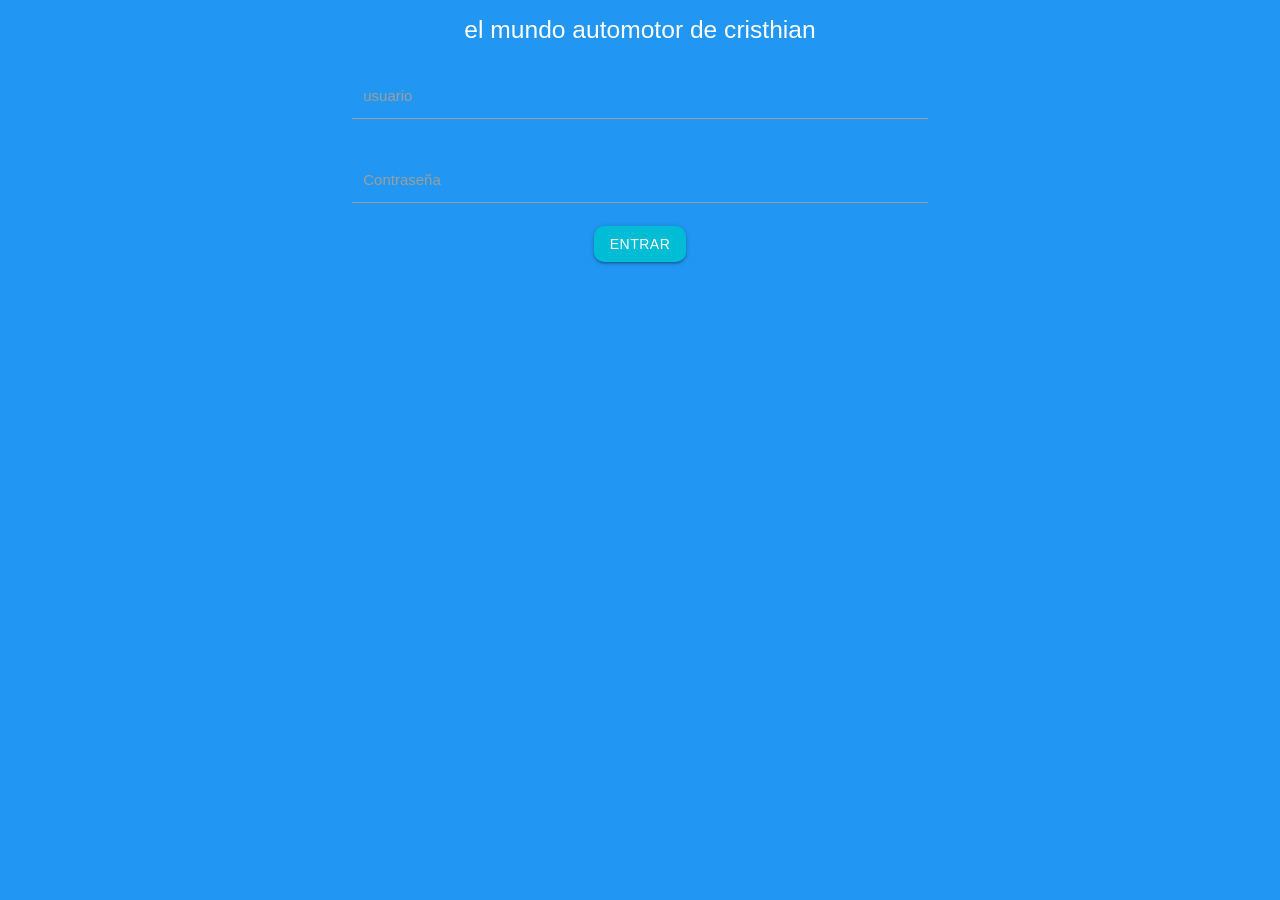
<file: Index.html>
<!DOCTYPE html>
<html lang="es">
<head>
	<meta charset="utf-8">
	<title>cristhian</title>
	<link rel="stylesheet" type="text/css" href="./css/materialize.min.css">
	<link rel="stylesheet" type="text/css" href="./css/style.css">
	<link rel="stylesheet" type="text/css" href="./css/sweetalert2.min.css">
</head>
<body class="blue">
       <div class="container" hiden="">
       	    <form action="" class="center-align">
       	    	  <h5>el mundo automotor de cristhian</h5>
       	    	  <div class="input-field col s3">
       	    	  	   <label for="usuario">usuario</label>
       	    	  	   <input id="usuario" type="text" name="usuario" class="col s2">
       	    	  </div>
       	    	  <div class="input-field col s3">
       	    	  	   <label for="password">Contraseña</label>
       	    	  	   <input id="Contraseña" name="password" type="password">
       	    	  </div>
       	    	  <div class="card-actions">
       	    	  	   <input id="entrar" type="button" name="" class="btn cyan" value="Entrar">
       	    	  </div>
       	    </form>
       </div>
       <script src="./js/jquery.js"></script>
       <script src="./js/sweetalert2.min.js"></script>
       <script src="./js/program.js"></script>
       <script src="./js/materialize.min.js"></script>
</body>
</html>
</file>
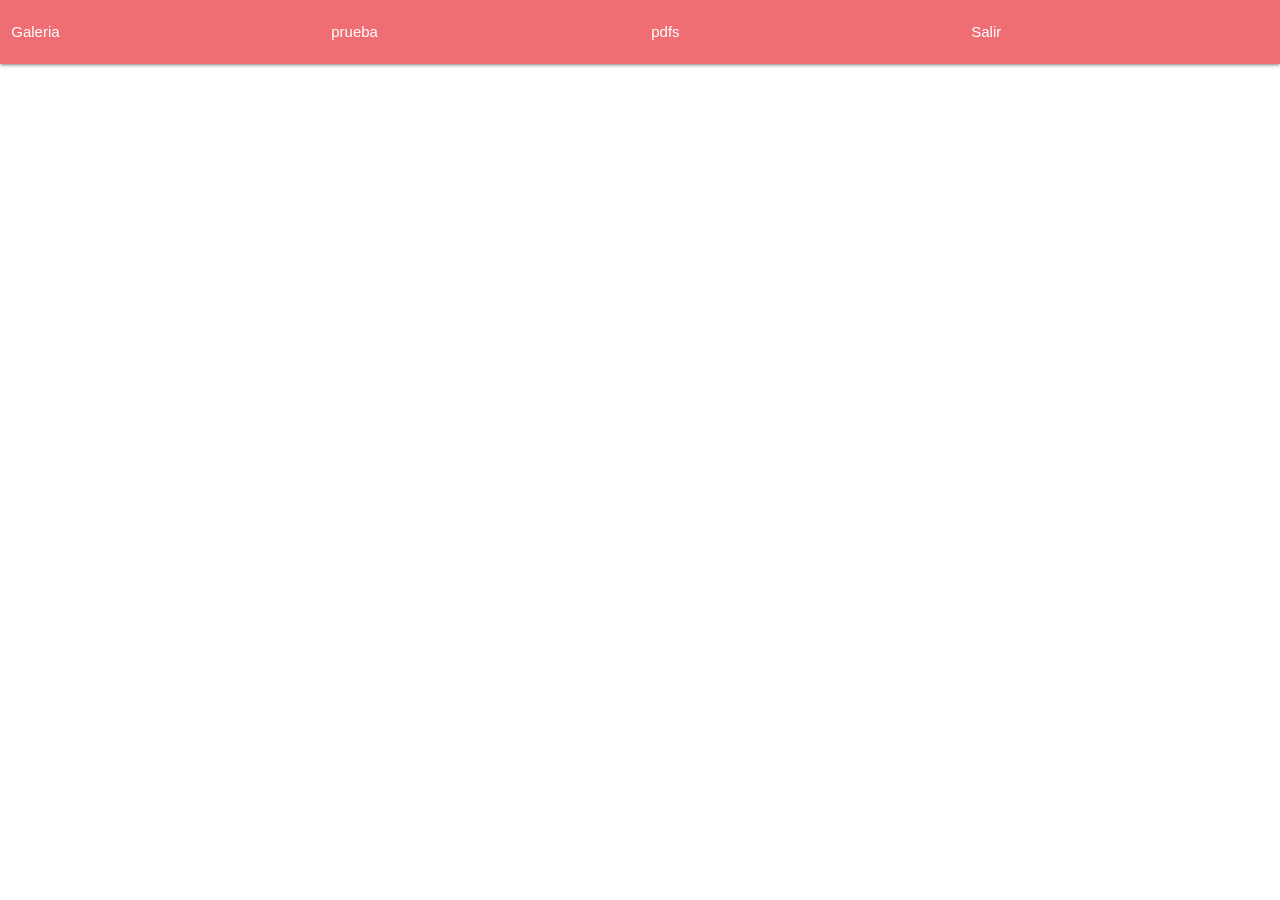
<file: pages/Inicio.html>
<!DOCTYPE html>
<html>
<head>
	<title></title>
	<link rel="stylesheet" type="text/css" href="../css/materialize.min.css">
	<link rel="stylesheet" type="text/css" href="../css/style.css">
	<link rel="stylesheet" type="text/css" href="../css/sweetalert2.min.css">
</head>
<body>
	<nav>
		<div class="row">
			<div class="col s3" id="galeria">Galeria</div>
			<div class="col s3" id="prueba">prueba</div>
			<div class="col s3" id="pdfs">pdfs</div>
			<div class="col s3 rigth-aling" id = "Salir">Salir</div>
		</div>
	</nav>

       <script src="../js/jquery.js"></script>
       <script src="../js/sweetalert2.min.js"></script>
       <script src="../js/program.js"></script>
       <script src="../js/materialize.min.js"></script>
</body>
</html>
</file>
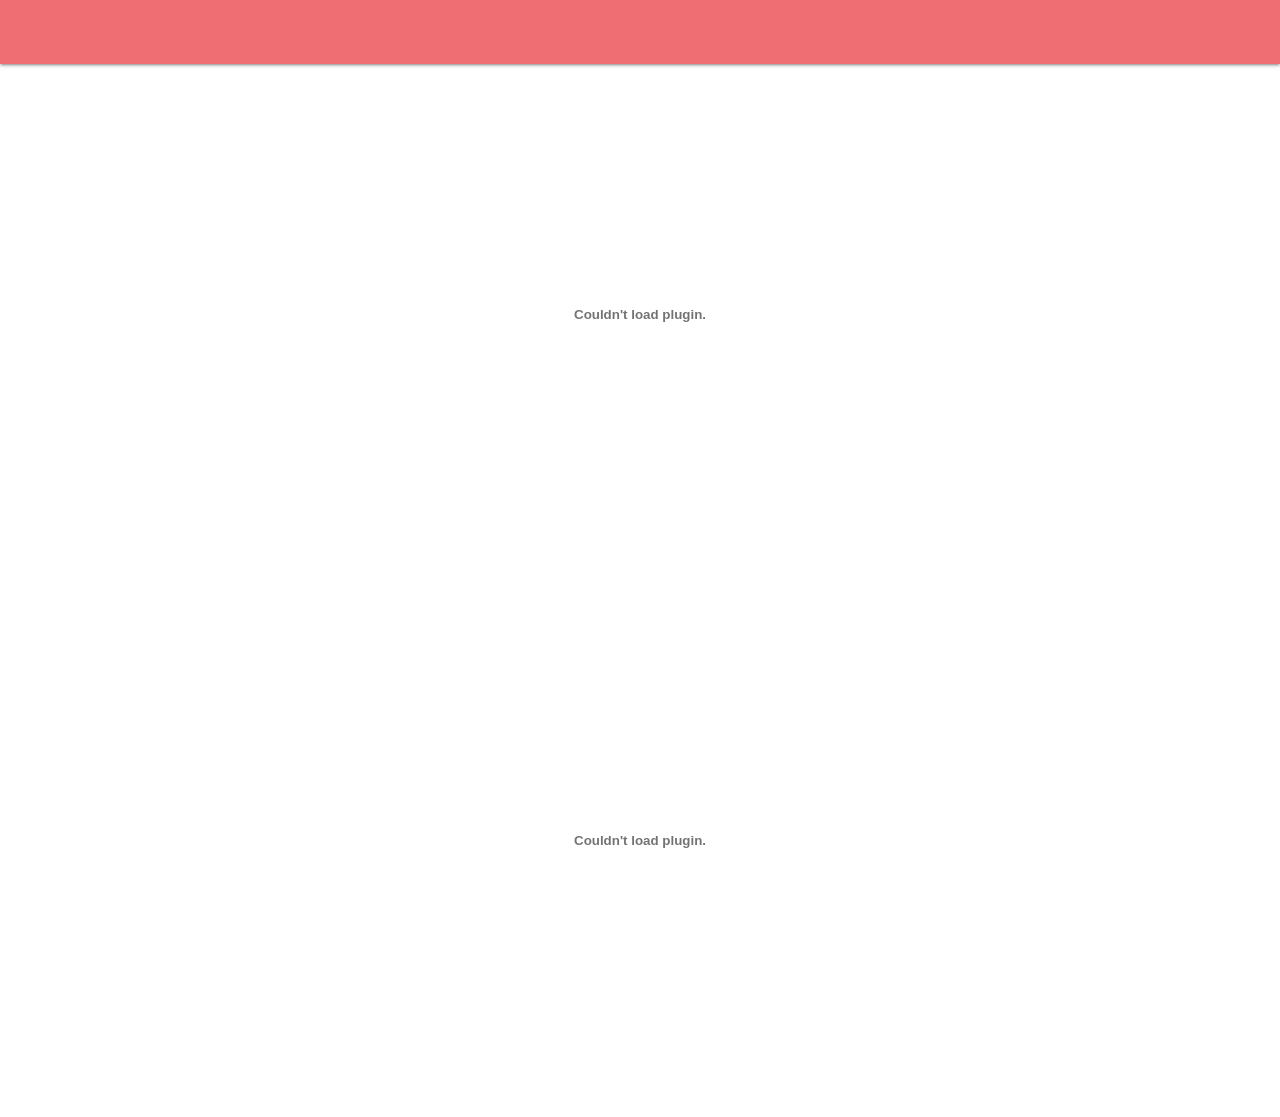
<file: pages/pdfs.html>
<!DOCTYPE html>
<html lang="en">
<head>
	<meta charset="utf-8">
	<title>Document</title>
	<link rel="stylesheet" type="text/css" href="../css/materialize.min.css">
	<link rel="stylesheet" type="text/css" href="../css/style2.css">
	<link rel="stylesheet" type="text/css" href="../css/sweetalert2.min.css">
</head>
<body>
	<nav></nav>
	<section class="container">
		<div class="row">
			<DIV id= "contenet"></DIV>
			<DIV id= "elemetH"></DIV>
			<center><embed src="../pdfs/carros.pdf" zoom="80" width="500" height="500"></embed></center>
		</div>
<section class="container">
		<div class="row">
			<DIV id= "contenet"></DIV>
			<DIV id= "elemetH"></DIV>
			<center><embed src="../pdfs/sonar.pdf" zoom="80" width="500" height="500"></embed></center>
		</div>
		




		
	</section>

</body>
</html>
</file>
<file: css/style.css>
@keyframes fondo {
0%{background-color: blue;}
50%{background-color: white;}
100%{background-color: blue;}
50%{background-color: purple;}
50%{background-color: red;}
100%{background-color: green;}
50%{background-color: pink;}
50%{background-color: gray;}
85%{background-color: yellow;}


}

body{
animation: fondo;
animation-name: fondo;
animation-duration: 4s;
animation-iteration-count: infinite;
}

.container{
	background-color:  rgb(0,0,0,0,3);
	margin-top: 10%
	border-radius: 10px;
	width: 600px;
	color: white;
}
.container:hover{
animation: fondo;
animation-name: fondo;
animation-duration: 4s;
animation-iteration-count: infinite;
}
.input-field{
	margin-top: 5%;
	margin-left: 2%;
	margin-right: 2%;
}
.btn{
	border-radius: 10px;
}
</file>
<file: css/style2.css>
section.row{
	height: 600px;
}

embed{
	width: 100%;
	height: 600px%;
}
</file>
